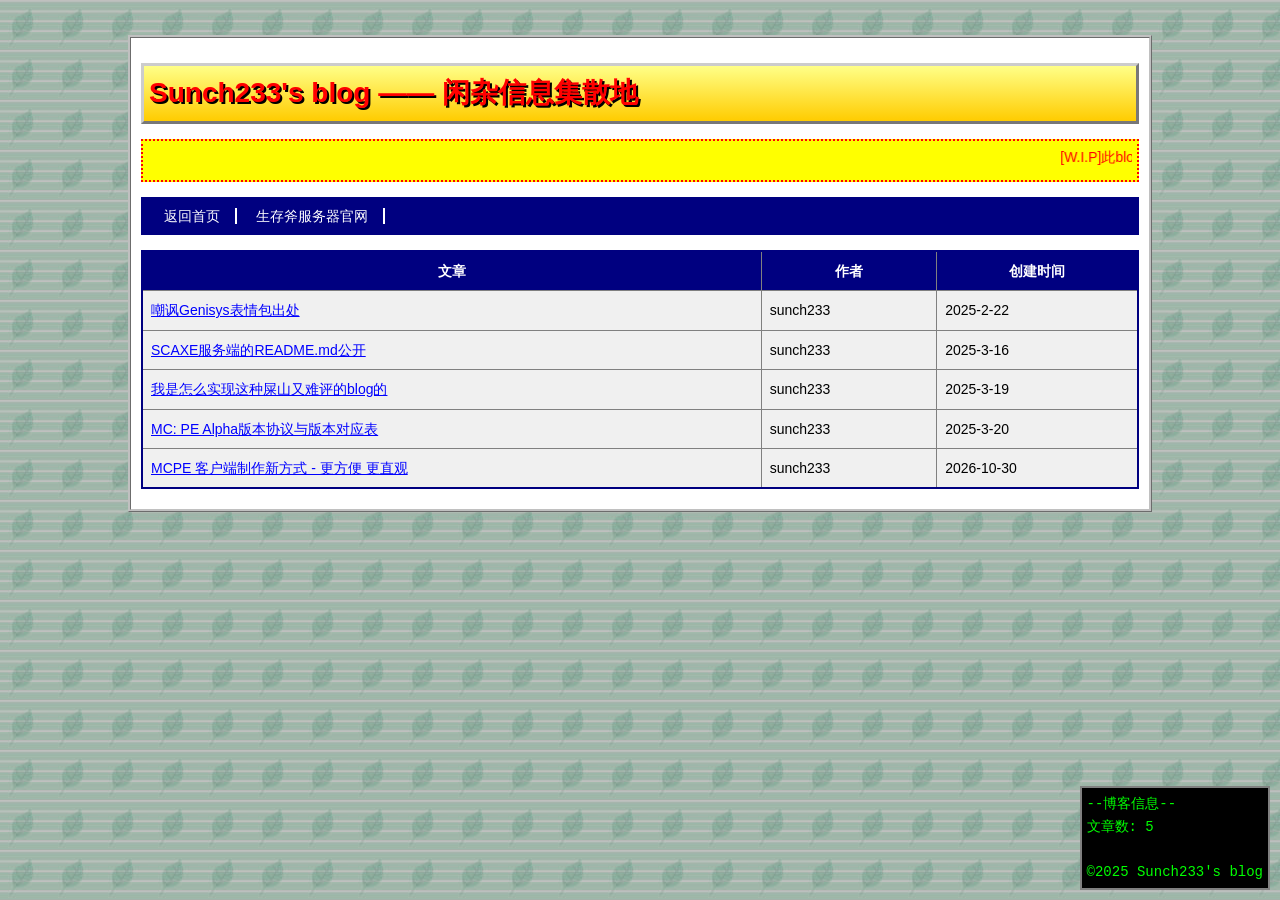
<file: index.html>
<!DOCTYPE html>
<html lang="zh-CN">
<head>
    <meta charset="UTF-8">
    <meta http-equiv="Cache-Control" content="no-cache, no-store, must-revalidate">
    <meta http-equiv="Pragma" content="no-cache">
    <meta http-equiv="Expires" content="0">

    <title>Sunch233's blog</title>
    <link rel="stylesheet" type="text/css" href="/css/main.css">

    <script type="text/javascript">
        //页面数据处理
        window.onload = function() {
            // 获取JSON数据
            fetch('/posts/posts.json')
                .then(response => {
                    if (!response.ok) {
                        throw new Error('Network response was not ok');
                    }
                    return response.json();
                })
                .then(data => {
                    //表格
                    const container = document.getElementById('posts-table');
                    const table = document.createElement('table');

                    //表头
                    const thead = document.createElement('thead');
                    const headerRow = document.createElement('tr');

                    if (data.length > 0) {
                        Object.keys(data[0]).forEach(key => {
                            const th = document.createElement('th');
                            th.textContent = key.charAt(0).toUpperCase() + key.slice(1); //首字母大写
                            headerRow.appendChild(th);
                        });
                    }

                    thead.appendChild(headerRow);
                    table.appendChild(thead);

                    //表体
                    const tbody = document.createElement('tbody');

                    data.forEach((post, index) => {
                        const row = document.createElement('tr');

                        var i = 0;
                        Object.values(post).forEach(value => {
                            const td = document.createElement('td');
                            if(i === 0){ //默认第一项是文章标题，点击进入
                                td.innerHTML = '<a href="/post.html?id=' + index + '">' + value + '</a>';
                            }else{
                                td.innerText = value;
                            }
                            row.appendChild(td);
                            ++i;
                        });

                        tbody.appendChild(row);
                    });

                    table.appendChild(tbody);
                    container.appendChild(table);

                    document.getElementById('posts-count').innerText = '文章数: ' + data.length
                })
                .catch(error => {
                    console.error('Error:', error);
                    document.getElementById('posts-table').innerHTML =
                        '<p>Error loading data: ' + error.message + '</p>';
                });
        };
    </script>
</head>
<body>
<div class="frame">
    <h1 class="notice">Sunch233's blog —— 闲杂信息集散地</h1>
    <div class="marquee">
        <marquee>[W.I.P]此blog网站仍然不完善，正在建设中...</marquee>
    </div>
    <div class="navbar">
        <a href="/">返回首页</a>
        <a href="https://www.axe.ink/">生存斧服务器官网</a>
    </div>

    <div id="posts-table"> </div>
    <div class="counter">
        --博客信息--
        <div id="posts-count"></div><br>
        ©2025 Sunch233's blog
    </div>
</div>
</body>
</html>
</file>
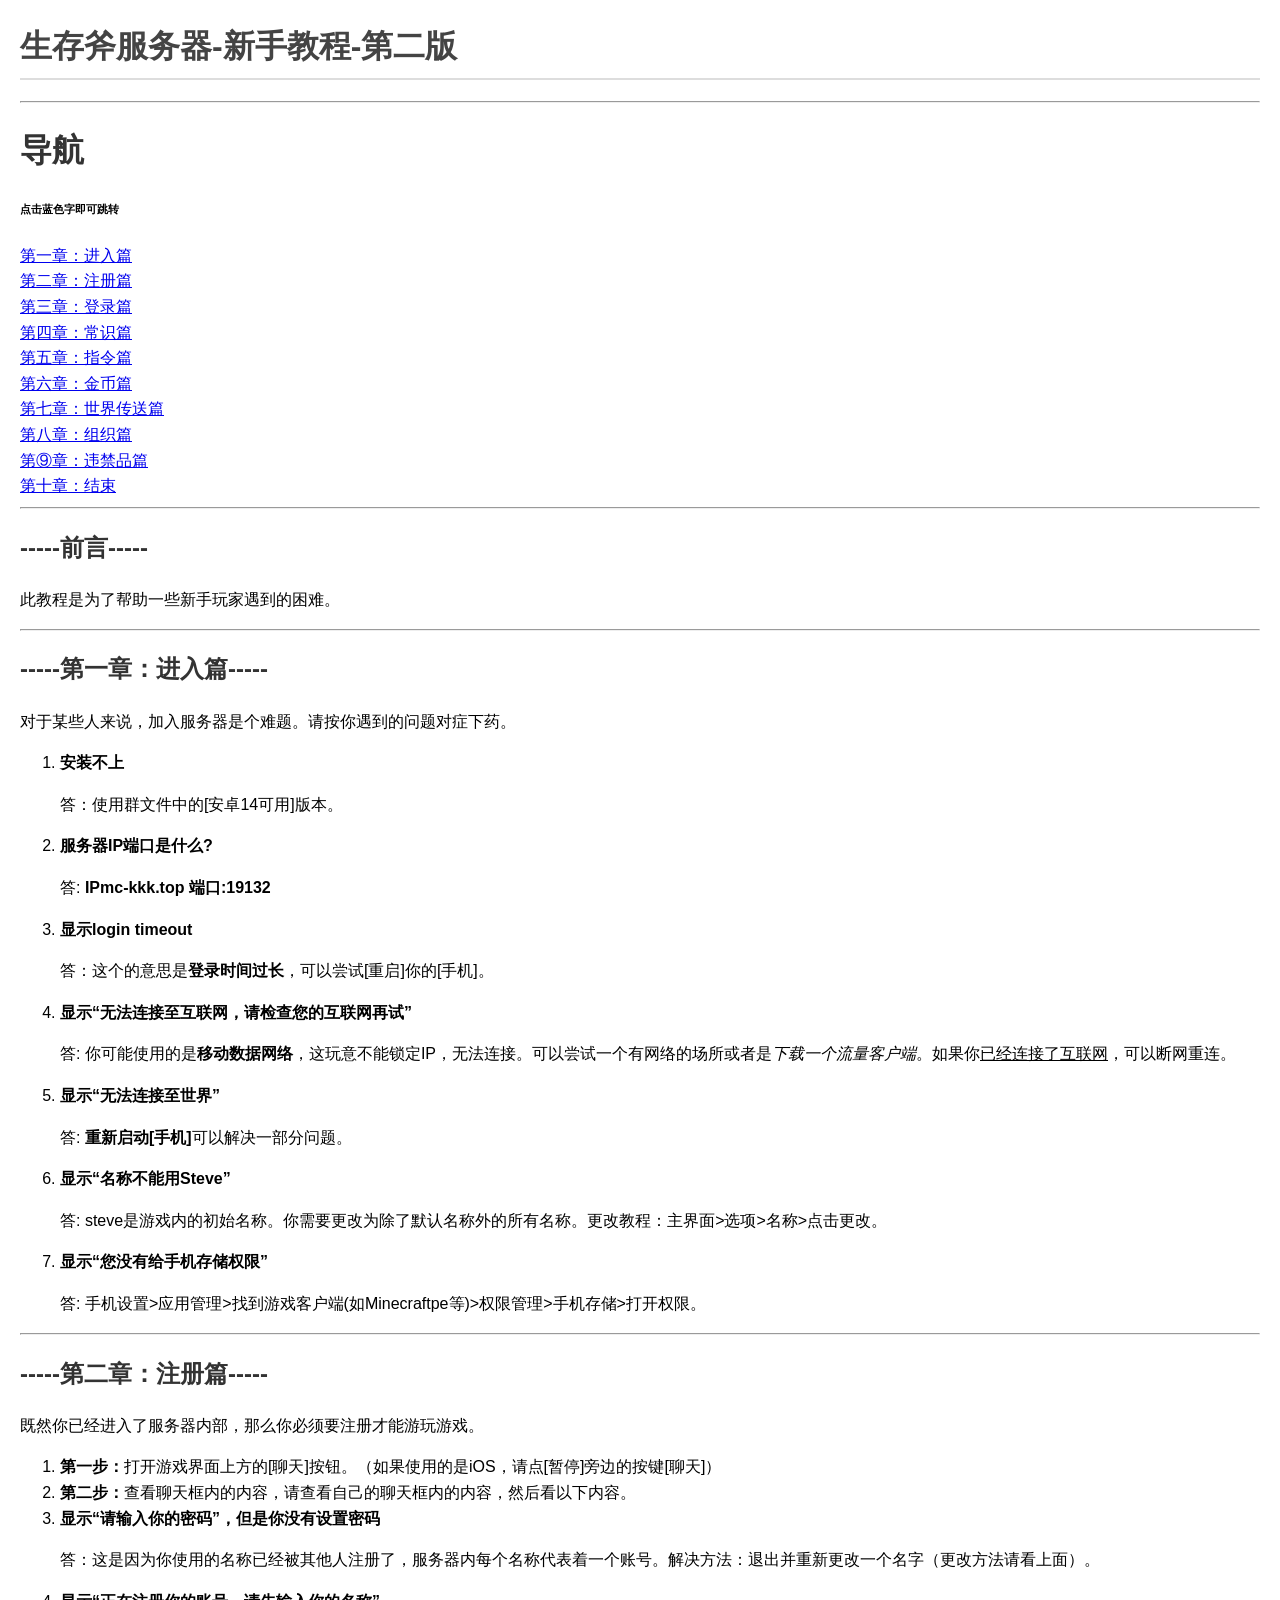
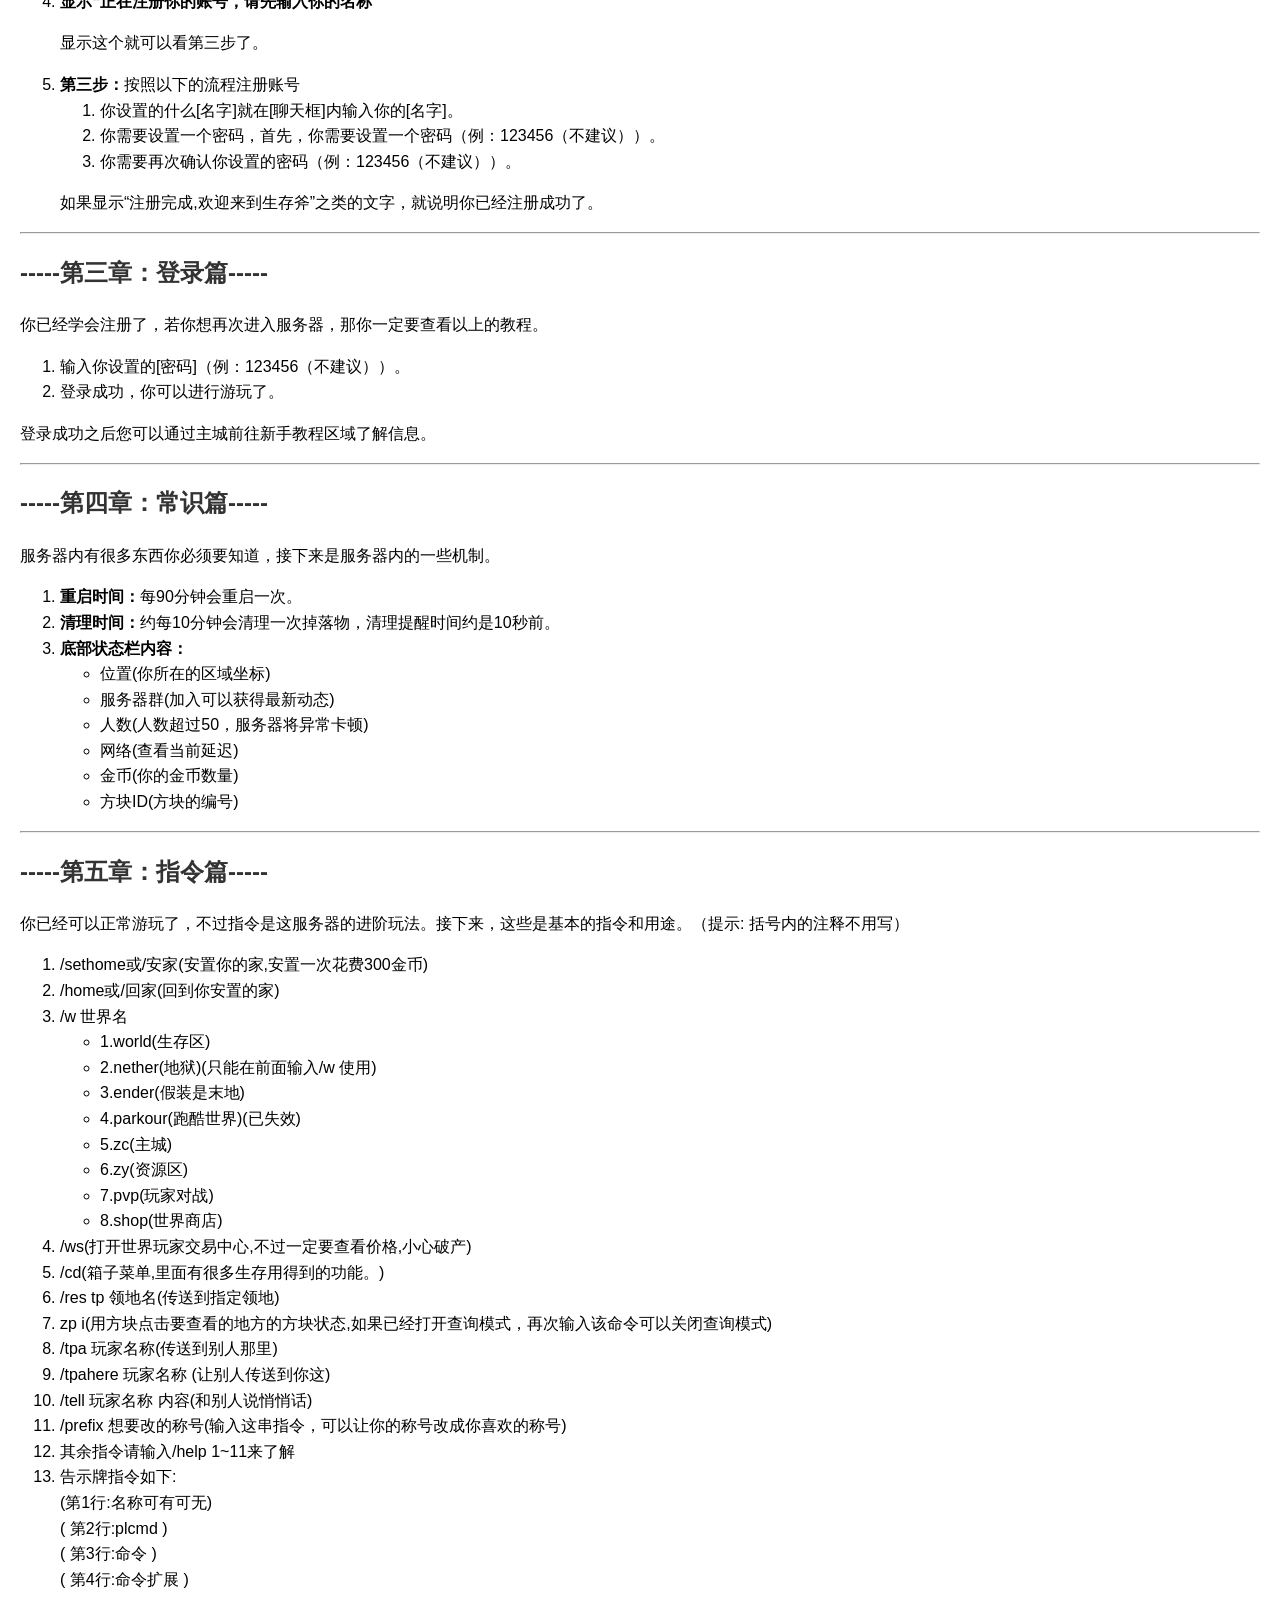
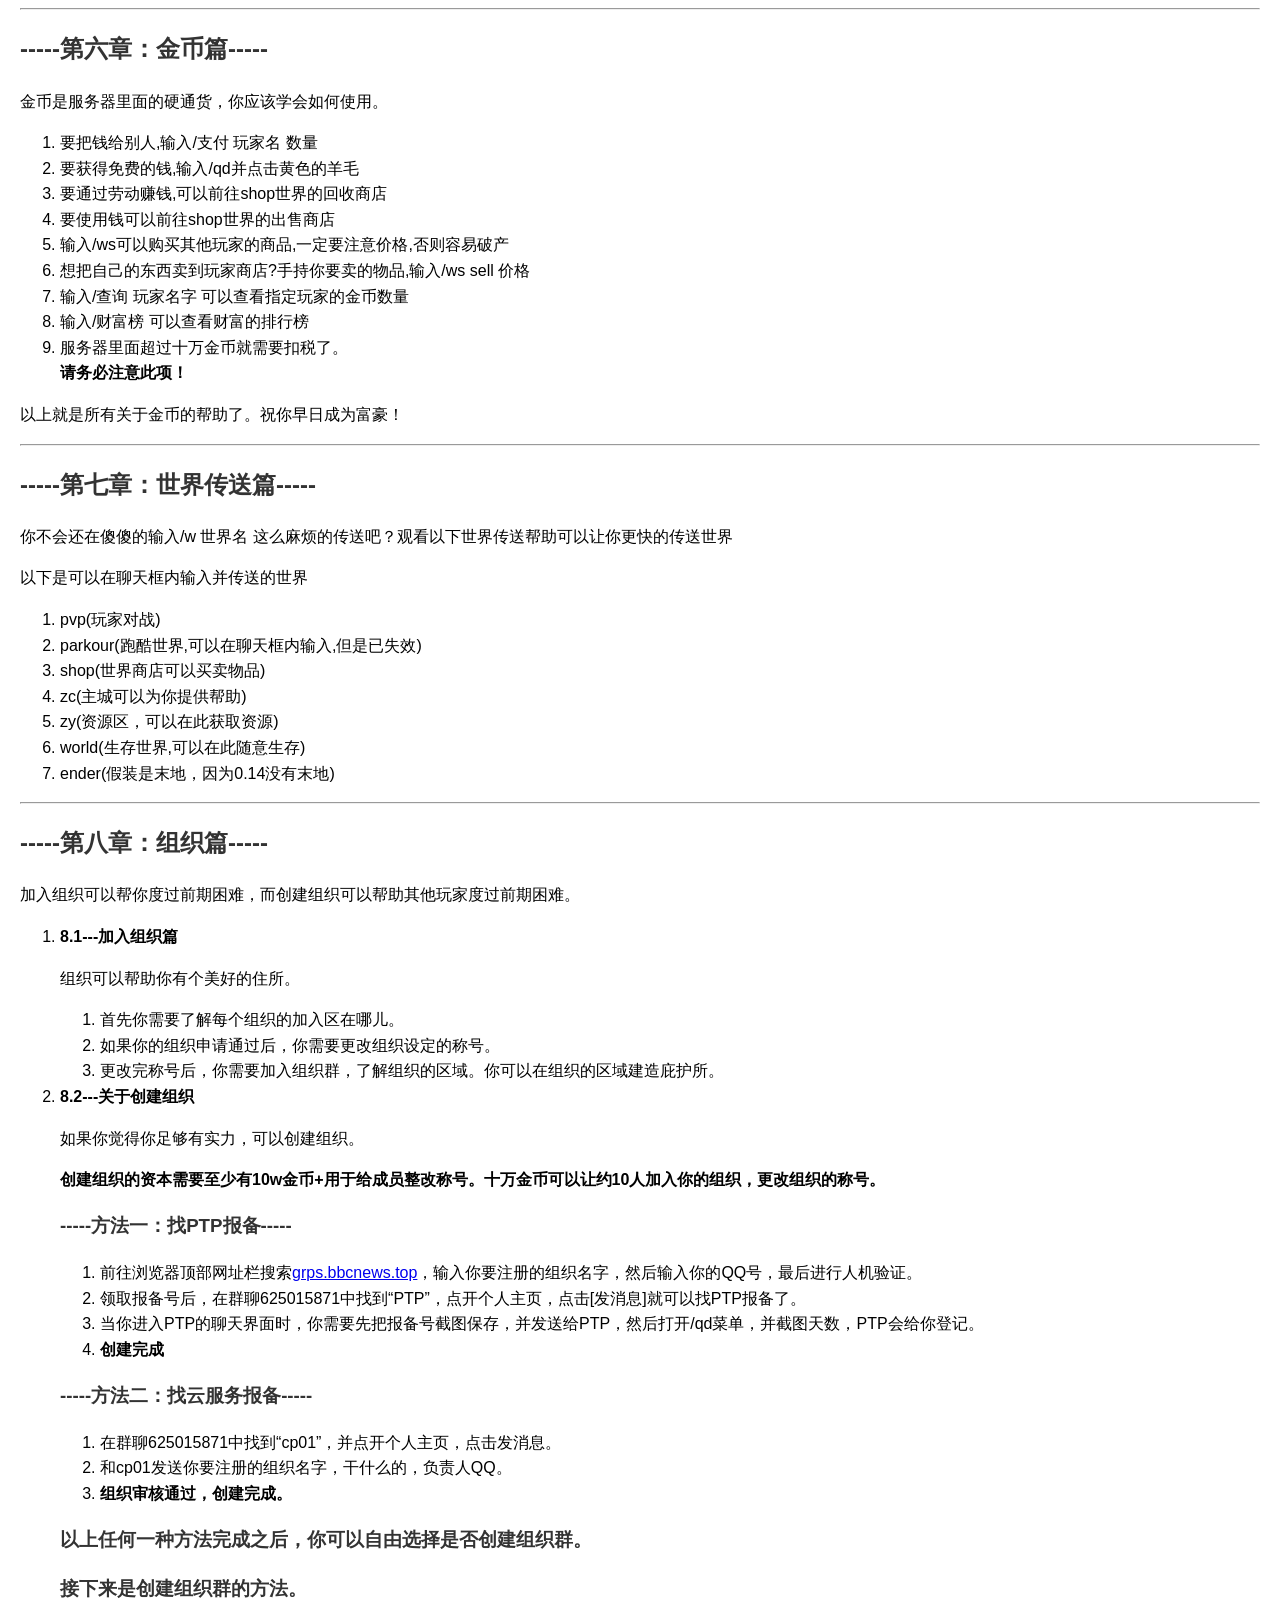
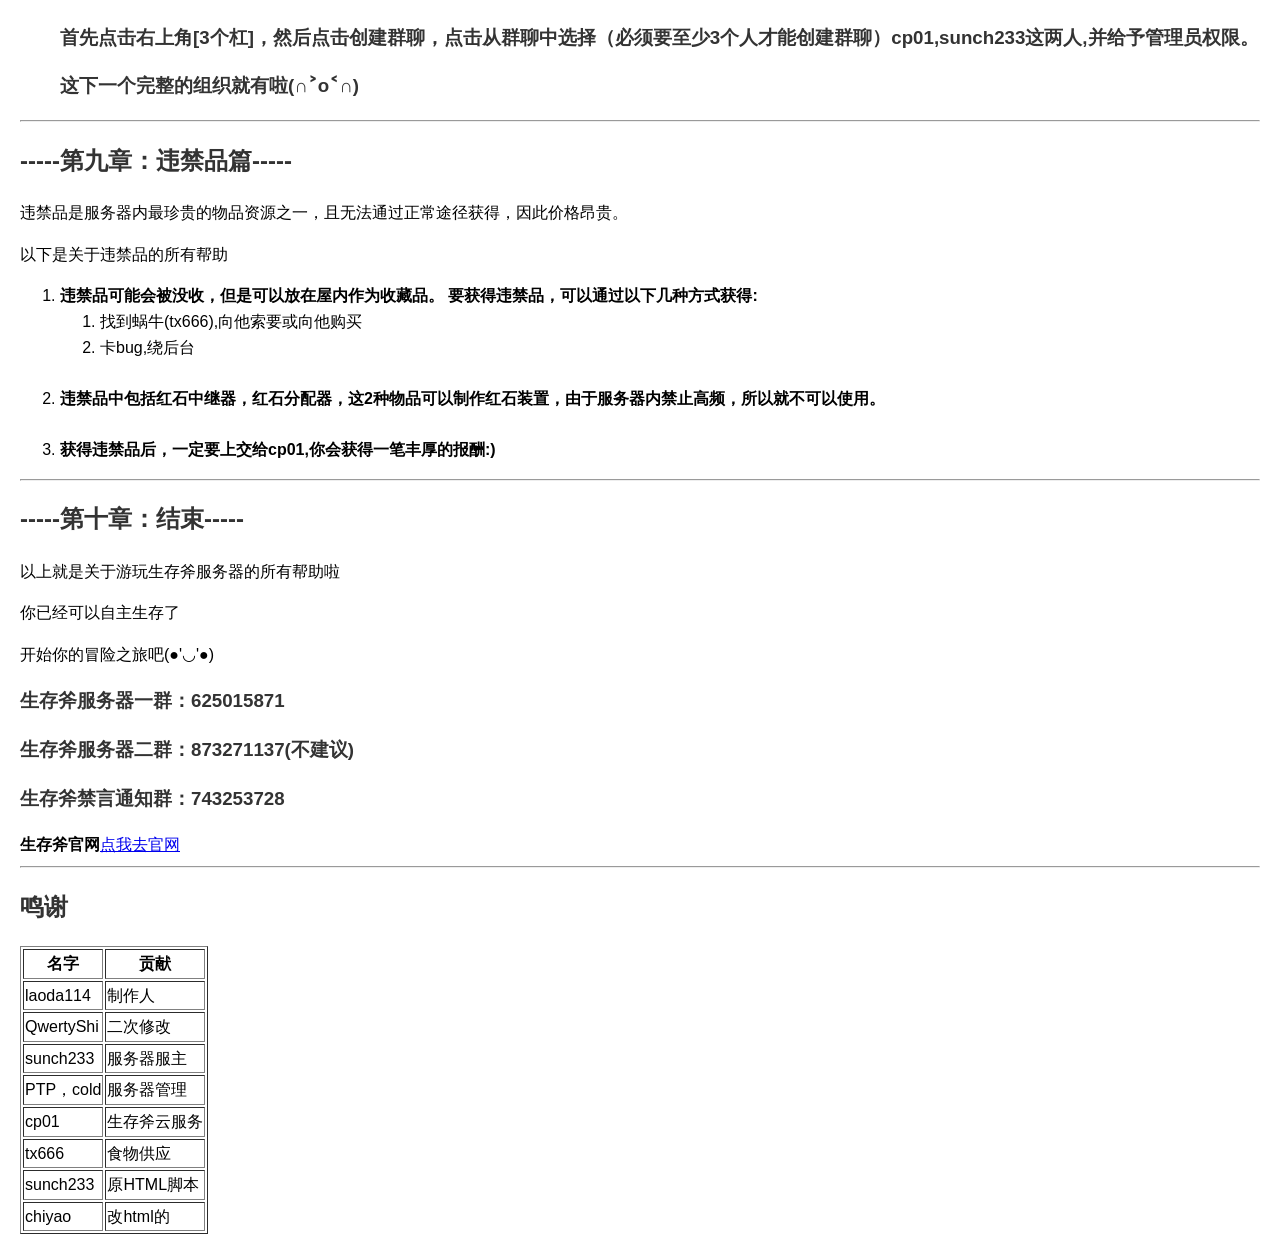
<file: index二改.html>
<!DOCTYPE html>
<html lang="zh">
<head>
    <meta charset="UTF-8">
    <meta name="viewport" content="width=device-width, initial-scale=1.0">
    <title>生存斧服务器-新手教程-第二版</title>
    <style>
        body {
            font-family: Arial, sans-serif;
            line-height: 1.6;
            margin: 20px;
        }
        h1, h2, h3 {
            color: #333;
        }
        pre {
            background-color: #f4f4f4;
            padding: 10px;
            border-radius: 5px;
        }
        .section-title {
            font-weight: bold;
            color: #444;
            border-bottom: 2px solid #ddd;
            padding-bottom: 5px;
        }
    </style>
</head>
<body>
    <h1 class="section-title">生存斧服务器-新手教程-第二版</h1>
    <hr>
    <h1>导航</h1>
<h6>点击蓝色字即可跳转</h6>
    <a href="#1">第一章：进入篇</a>
<br>
<a href="#2">第二章：注册篇</a>
<br>
<a href="#3">第三章：登录篇</a>
<br>
<a href="#4">第四章：常识篇</a>
<br>
<a href="#5">第五章：指令篇</a>
<br>
<a href="#6">第六章：金币篇</a>
<br>
<a href="#7">第七章：世界传送篇</a>
<br>
<a href="#8">第八章：组织篇</a>
<br>
<a href="#baka">第⑨章：违禁品篇</a>
<br>
<a href="#end">第十章：结束</a>
    <hr>
    <h2>-----前言-----</h2>
    <p>此教程是为了帮助一些新手玩家遇到的困难。</p>
    <hr>
    
    <h2 id="1">-----第一章：进入篇-----</h2>
    <p>对于某些人来说，加入服务器是个难题。请按你遇到的问题对症下药。</p>
    <ol>
        <li>
            <strong>安装不上</strong>
            <p>答：使用群文件中的[安卓14可用]版本。</p>
        </li>
        <li>
            <strong>服务器IP端口是什么?</strong>
            <p>答: <b>IPmc-kkk.top   端口:19132</b></p>
        </li>
        <li>
            <strong>显示login timeout</strong>
            <p>答：这个的意思是<b>登录时间过长</b>，可以尝试[重启]你的[手机]。</p>
        </li>
        <li>
            <strong>显示“无法连接至互联网，请检查您的互联网再试”</strong>
            <p>答: 你可能使用的是<b>移动数据网络</b>，这玩意不能锁定IP，无法连接。可以尝试一个有网络的场所或者是<i>下载一个流量客户端</i>。如果你<u>已经连接了互联网</u>，可以断网重连。</p>
        </li>
        <li>
            <strong>显示“无法连接至世界”</strong>
            <p>答: <b>重新启动[手机]</b>可以解决一部分问题。</p>
        </li>
        <li>
            <strong>显示“名称不能用Steve”</strong>
            <p>答: steve是游戏内的初始名称。你需要更改为除了默认名称外的所有名称。更改教程：主界面>选项>名称>点击更改。</p>
        </li>
        <li>
            <strong>显示“您没有给手机存储权限”</strong>
            <p>答: 手机设置>应用管理>找到游戏客户端(如Minecraftpe等)>权限管理>手机存储>打开权限。</p>
        </li>
    </ol>
<hr>
    
    <h2 id="2">-----第二章：注册篇-----</h2>
    <p>既然你已经进入了服务器内部，那么你必须要注册才能游玩游戏。</p>
    <ol>
        <li>
            <strong>第一步：</strong>打开游戏界面上方的[聊天]按钮。（如果使用的是iOS，请点[暂停]旁边的按键[聊天]）
        </li>
        <li>
            <strong>第二步：</strong>查看聊天框内的内容，请查看自己的聊天框内的内容，然后看以下内容。
        </li>
        <li>
            <strong>显示“请输入你的密码”，但是你没有设置密码</strong>
            <p>答：这是因为你使用的名称已经被其他人注册了，服务器内每个名称代表着一个账号。解决方法：退出并重新更改一个名字（更改方法请看上面）。</p>
        </li>
        <li>
            <strong>显示“正在注册你的账号，请先输入你的名称”</strong>
            <p>显示这个就可以看第三步了。</p>
        </li>
        <li>
            <strong>第三步：</strong>按照以下的流程注册账号
            <ol>
                <li>你设置的什么[名字]就在[聊天框]内输入你的[名字]。</li>
                <li>你需要设置一个密码，首先，你需要设置一个密码（例：123456（不建议））。</li>
                <li>你需要再次确认你设置的密码（例：123456（不建议））。</li>
            </ol>
            <p>如果显示“注册完成,欢迎来到生存斧”之类的文字，就说明你已经注册成功了。</p>
        </li>
    </ol>
    <hr>

    <h2 id="3">-----第三章：登录篇-----</h2>
    <p>你已经学会注册了，若你想再次进入服务器，那你一定要查看以上的教程。</p>
    <ol>
        <li>输入你设置的[密码]（例：123456（不建议））。</li>
        <li>登录成功，你可以进行游玩了。</li>
    </ol>
	<p>登录成功之后您可以通过主城前往新手教程区域了解信息。</p>
    <hr>

    <h2 id="4">-----第四章：常识篇-----</h2>
    <p>服务器内有很多东西你必须要知道，接下来是服务器内的一些机制。</p>
    <ol>
        <li><strong>重启时间：</strong>每90分钟会重启一次。</li>
        <li><strong>清理时间：</strong>约每10分钟会清理一次掉落物，清理提醒时间约是10秒前。</li>
        <li><strong>底部状态栏内容：</strong>
            <ul>
                <li>位置(你所在的区域坐标)</li>
                <li>服务器群(加入可以获得最新动态)</li>
                <li>人数(人数超过50，服务器将异常卡顿)</li>
                <li>网络(查看当前延迟)</li>
                <li>金币(你的金币数量)</li>
                <li>方块ID(方块的编号)</li>
            </ul>
        </li>
    </ol>
    <hr>

    <h2 id="5">-----第五章：指令篇-----</h2>
    <p>你已经可以正常游玩了，不过指令是这服务器的进阶玩法。接下来，这些是基本的指令和用途。（提示: 括号内的注释不用写）</p>
    <ol>
        <li>/sethome或/安家(安置你的家,安置一次花费300金币)</li>
        <li>/home或/回家(回到你安置的家)</li>
        <li>/w 世界名
            <ul>
                <li>1.world(生存区)</li>
                <li>2.nether(地狱)(只能在前面输入/w 使用)</li>
                <li>3.ender(假装是末地)</li>
                <li>4.parkour(跑酷世界)(已失效)</li>
                <li>5.zc(主城)</li>
                <li>6.zy(资源区)</li>
                <li>7.pvp(玩家对战)</li>
                <li>8.shop(世界商店)</li>
            </ul>
        </li>
        <li>/ws(打开世界玩家交易中心,不过一定要查看价格,小心破产)</li>
        <li>/cd(箱子菜单,里面有很多生存用得到的功能。)</li>
        <li>/res tp 领地名(传送到指定领地)</li>
        <li>zp i(用方块点击要查看的地方的方块状态,如果已经打开查询模式，再次输入该命令可以关闭查询模式)</li>
        <li>/tpa 玩家名称(传送到别人那里)</li>
        <li>/tpahere 玩家名称 (让别人传送到你这)</li>
        <li>/tell 玩家名称 内容(和别人说悄悄话)</li>
        <li>/prefix 想要改的称号(输入这串指令，可以让你的称号改成你喜欢的称号)</li>
		<li>其余指令请输入/help 1~11来了解</li>
		<li>告示牌指令如下:<br>(第1行:名称可有可无)<br>(   第2行:plcmd    )<br>(   第3行:命令     )<br>(  第4行:命令扩展  )</li>
    </ol>
    <hr>

    <h2 id="6">-----第六章：金币篇-----</h2>
    <p>金币是服务器里面的硬通货，你应该学会如何使用。</p>
    <ol>
        <li>要把钱给别人,输入/支付 玩家名 数量</li>
        <li>要获得免费的钱,输入/qd并点击黄色的羊毛</li>
        <li>要通过劳动赚钱,可以前往shop世界的回收商店</li>
        <li>要使用钱可以前往shop世界的出售商店</li>
        <li>输入/ws可以购买其他玩家的商品,一定要注意价格,否则容易破产</li>
        <li>想把自己的东西卖到玩家商店?手持你要卖的物品,输入/ws sell 价格</li>
		<li>输入/查询 玩家名字 可以查看指定玩家的金币数量</li>
		<li>输入/财富榜 可以查看财富的排行榜</li>
		<li>服务器里面超过十万金币就需要扣税了。<br><strong>请务必注意此项！</strong></li>
	</ol>
	<p>以上就是所有关于金币的帮助了。祝你早日成为富豪！</p>
	 <hr>

	<h2 id="7">-----第七章：世界传送篇-----</h2>
    <p>你不会还在傻傻的输入/w 世界名 这么麻烦的传送吧？观看以下世界传送帮助可以让你更快的传送世界</p>
	<p>以下是可以在聊天框内输入并传送的世界</p>
	<ol>
		<li>pvp(玩家对战)</li>
		<li>parkour(跑酷世界,可以在聊天框内输入,但是已失效)</li>
		<li>shop(世界商店可以买卖物品)</li>
		<li>zc(主城可以为你提供帮助)</li>
		<li>zy(资源区，可以在此获取资源)</li>
		<li>world(生存世界,可以在此随意生存)</li>
		<li>ender(假装是末地，因为0.14没有末地)</li>
	</ol>
	<hr>

	<h2 id="8">-----第八章：组织篇-----</h2>
	<p>加入组织可以帮你度过前期困难，而创建组织可以帮助其他玩家度过前期困难。</p>
                <ol>
                <li><strong>8.1---加入组织篇</strong></li>
                  <p>组织可以帮助你有个美好的住所。</p>
                  <ol>
                      <li>首先你需要了解每个组织的加入区在哪儿。</li>
                      <li>如果你的组织申请通过后，你需要更改组织设定的称号。</li>
                      <li>更改完称号后，你需要加入组织群，了解组织的区域。你可以在组织的区域建造庇护所。</li>
                   </ol>
                 <li><strong>8.2---关于创建组织</strong></li>
                 <p>如果你觉得你足够有实力，可以创建组织。</p>
                 <p><b>创建组织的资本需要至少有10w金币+用于给成员整改称号。十万金币可以让约10人加入你的组织，更改组织的称号。</b></p>
                 <h3>-----方法一：找PTP报备-----</h3>
                 <ol>
                   <li>前往浏览器顶部网址栏搜索<a href="https://grps.bbcnews.top">grps.bbcnews.top</a>，输入你要注册的组织名字，然后输入你的QQ号，最后进行人机验证。</li>
                   <li>领取报备号后，在群聊625015871中找到“PTP”，点开个人主页，点击[发消息]就可以找PTP报备了。</li>
                   <li>当你进入PTP的聊天界面时，你需要先把报备号截图保存，并发送给PTP，然后打开/qd菜单，并截图天数，PTP会给你登记。</li>
                   <li><strong>创建完成</strong></li>
                   </ol>
                <h3>-----方法二：找云服务报备-----</h3>
                 <ol>
                   <li>在群聊625015871中找到“cp01”，并点开个人主页，点击发消息。</li>
                   <li>和cp01发送你要注册的组织名字，干什么的，负责人QQ。</li>
                   <li><strong>组织审核通过，创建完成。</strong></li>
                   </ol>
                 <h3>以上任何一种方法完成之后，你可以自由选择是否创建组织群。</h3>
                 <h3>接下来是创建组织群的方法。</h3>
                 <h3>首先点击右上角[3个杠]，然后点击创建群聊，点击从群聊中选择（必须要至少3个人才能创建群聊）cp01,sunch233这两人,并给予管理员权限。</h3>
                 <h3>这下一个完整的组织就有啦(∩˃o˂∩)</h3>
                </ol>
<hr>

               <h2 id="baka">-----第九章：违禁品篇-----</h2>
               <p>违禁品是服务器内最珍贵的物品资源之一，且无法通过正常途径获得，因此价格昂贵。</p>
               <p>以下是关于违禁品的所有帮助</p>
               <ol>
                 <li>
                     <strong>违禁品可能会被没收，但是可以放在屋内作为收藏品。</strong>
                      <strong>要获得违禁品，可以通过以下几种方式获得:</strong>
                        <ol>
                               <li>找到蜗牛(tx666),向他索要或向他购买</li>
                               <li>卡bug,绕后台</li>
	          </ol>
<br>
                     <li><strong>违禁品中包括红石中继器，红石分配器，这2种物品可以制作红石装置，由于服务器内禁止高频，所以就不可以使用。</strong></li>
<br>
                     <li><strong>获得违禁品后，一定要上交给cp01,你会获得一笔丰厚的报酬:)</strong></li>
                     </li>
                    </ol>
<hr>

	<h2 id="end">-----第十章：结束-----</h2>
	<p>以上就是关于游玩生存斧服务器的所有帮助啦</p>
	<p>你已经可以自主生存了</p>
	<p>开始你的冒险之旅吧(●'◡'●)</p>
	
	<h3>生存斧服务器一群：625015871</h3>
	<h3>生存斧服务器二群：873271137(不建议)</h3>
	<h3>生存斧禁言通知群：743253728</h3>  
                <strong>生存斧官网</strong><a href="https://www.axe.ink" target="_blank">点我去官网</a>
<hr>

	
	<h2>鸣谢</h2>
	<table border="1">
        <thead>
            <tr>
                <th>名字</th>
                <th>贡献</th>
            </tr>
        </thead>
        <tbody>
            <tr>
                <td>laoda114</td>
                <td>制作人</td>
            </tr>
            <tr>
                <td>QwertyShi</td>
                <td>二次修改</td>
            </tr>
            <tr>
                <td>sunch233</td>
                <td>服务器服主</td>
            </tr>
            <tr>
                <td>PTP，cold</td>
                <td>服务器管理</td>
            </tr>
            <tr>
                <td>cp01</td>
                <td>生存斧云服务</td>
            </tr>
            <tr>
                <td>tx666</td>
                <td>食物供应</td>
            </tr>
            <tr>
                <td>sunch233</td>
                <td>原HTML脚本</td>
            </tr>
             <tr>
                <td>chiyao</td>
                <td>改html的</td>
            </tr>
        </tbody>
    </table>
</body>
</html>
</file>
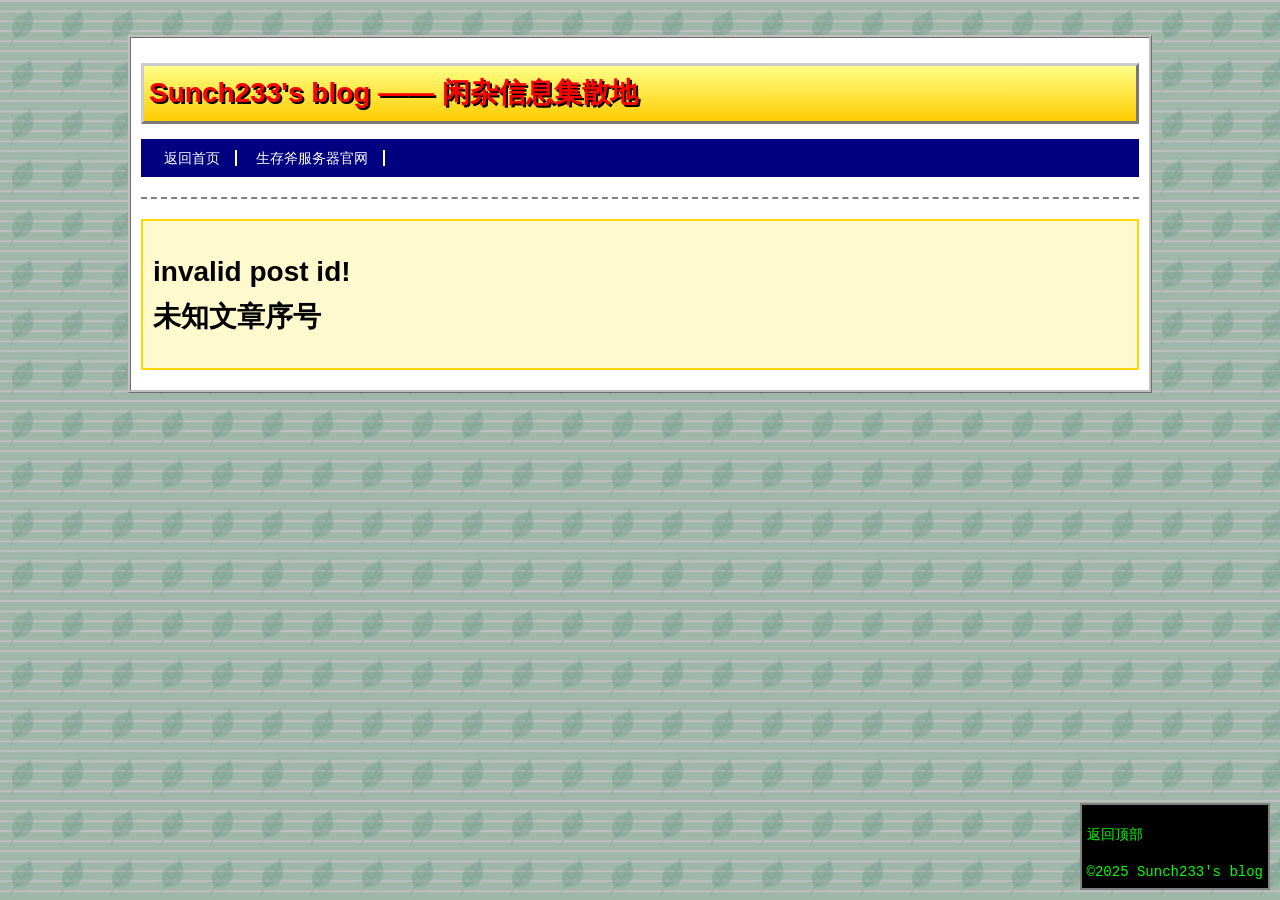
<file: post.html>
<!DOCTYPE html>
<html lang="zh-CN">
<head>
    <meta charset="UTF-8">
    <meta http-equiv="Cache-Control" content="no-cache, no-store, must-revalidate">
    <meta http-equiv="Pragma" content="no-cache">
    <meta http-equiv="Expires" content="0">

    <title>Sunch233's blog</title>
    <link rel="stylesheet" type="text/css" href="/css/main.css">

    <script type="text/javascript" src="/js/main.js"></script>
    <script type="text/javascript" src="/js/marked.min.js"></script>

    <script type="text/javascript">
        window.onload = function() {
            var index = getQueryVariable('id');
            if (index === false){
                document.getElementById('posts-div').innerHTML = '<h1>invalid post id!<br>未知文章序号</h1>';
                throw new Error('invalid post id!');
            }
            document.getElementById('posts-div').innerHTML = '<h2>loading...</h2>';
            index = parseInt(index);

            fetch('/posts/posts.json')
                .then(response => {
                    if (!response.ok) {
                        throw new Error('Network response was not ok - json');
                    }
                    return response.json();
                })
                .then(data => {
                    if(!data.hasOwnProperty(index)){
                        document.getElementById('posts-div').innerHTML = '<h1>invalid post id!<br>未知文章序号</h1>';
                        throw new Error('invalid post id!');
                    }
                    document.getElementById('author').innerText ='作者: ' + data[index]['作者'] + ' 创建于: ' + data[index]['创建时间'];
                    document.getElementById('title').innerText = data[index]['文章'];
                    var xhr = new XMLHttpRequest();
                    xhr.open('GET', '/posts/' + index + '.md', false); // false makes it synchronous
                    xhr.send(null);

                    if (xhr.status === 200) {
                        document.getElementById('posts-div').innerHTML = marked.parse(xhr.responseText);
                    } else {
                        console.error('Error fetching the markdown file:', xhr.statusText);
                    }
                })
                .catch(error => {
                    console.error('Error:', error);
                    document.getElementById('posts-div').innerHTML =
                        '<p>Error loading data: ' + error.message + '</p>';
                });
        };
    </script>
</head>
<body>
<div class="frame">
    <h1 class="notice">Sunch233's blog —— 闲杂信息集散地</h1>
    <div class="navbar">
        <a href="/">返回首页</a>
        <a href="https://www.axe.ink/">生存斧服务器官网</a>
    </div>

    <div id="author"></div>
    <h2 class="notice" id="title"></h2>
    <div class="alert" id="posts-div"> </div>
    <div class="counter">
        <p><a onclick="topFunction()" id="myBtn" title="回顶部">返回顶部</a></p>
        ©2025 Sunch233's blog
    </div>
</div>
</body>
</html>
</file>
<file: css/main.css>
body {
    max-width: 80%;
    margin: 0 auto;
    padding: 20px;
    font-family: -apple-system, BlinkMacSystemFont, 'Segoe UI', 'PingFang SC',
        'Hiragino Sans GB', 'Microsoft YaHei', 'Noto Sans CJK SC', sans-serif;
    font-size: 14px;
    line-height: 1.6;
    color: #000000;
    background: #c0c0c0 url('background.jpg'); /* 使用重复的纹理背景 */
    background-blend-mode: multiply;
}

table {
    width: 100%;
    border-collapse: collapse;
    margin: 10px 0;
    background: #ffffff;
    border: 2px solid #000080;
}

td {
    padding: 8px;
    border: 1px solid #808080;
    background-color: #f0f0f0;
}

th {
    padding: 8px;
    border: 1px solid #808080;
    background-color: #000080;
    color: #ffffff;
    font-weight: bold;
    text-align: center;
}

a:link {
    color: #0000FF;
    text-decoration: underline;
}

a:visited {
    color: #800080;
}

a:hover {
    color: #FF0000;
    text-decoration: none;
}

h1.notice {
    font-family: 'Segoe UI', 'Microsoft YaHei', 'PingFang SC', Arial, sans-serif;
    color: #FF0000;
    text-shadow: 2px 2px #000000;
    font-size: 28px;
    margin: 15px 0;
    padding: 5px;
    background: linear-gradient(to bottom, #ffff88 0%,#ffcc00 100%);
    border: 3px outset #cccccc;
}

h2.notice {
    font-family: 'Comic Sans MS', 'Microsoft YaHei', 'PingFang SC', cursive, sans-serif;
    color: #000080;
    font-size: 24px;
    border-bottom: 2px dashed #808080;
}

/* 导航菜单 */
.navbar {
    background: #000080;
    padding: 8px;
    margin: 15px 0;
}

.navbar a {
    color: #ffffff !important;
    padding: 0 15px;
    text-decoration: none;
    border-right: 2px solid #ffffff;
}

/* 按钮样式 */
.button {
    display: inline-block;
    padding: 6px 12px;
    margin: 5px;
    background: #008000;
    color: #ffffff !important;
    border: 2px outset #00ff00;
    font-family: Arial, sans-serif;
    text-decoration: none;
    cursor: pointer;
}

.button:hover {
    background: #006400;
}

input, textarea {
    background: #ffffff;
    border: 2px inset #808080;
    padding: 4px;
    font-family: 'Courier New', monospace;
}

/* 经典marquee效果（需要HTML配合） */
.marquee {
    overflow: hidden;
    white-space: nowrap;
    background: #ffff00;
    color: #ff0000;
    padding: 5px;
    border: 2px dotted #ff0000;
}

.counter {
    position: fixed;
    bottom: 10px;
    right: 10px;
    background: #000000;
    color: #00ff00;
    padding: 5px;
    font-family: 'Courier New', monospace;
    border: 2px solid #808080;
}

/* 经典的框架边框效果 */
.frame {
    border: 3px ridge #c0c0c0;
    padding: 10px;
    margin: 15px 0;
    background: #ffffff;
}

/* 90年代末/00年代初的经典配色 */
.alert {
    background: #fffacd;
    border: 2px solid #ffd700;
    padding: 10px;
    margin: 10px 0;
    font-weight: bold;
}
</file>
